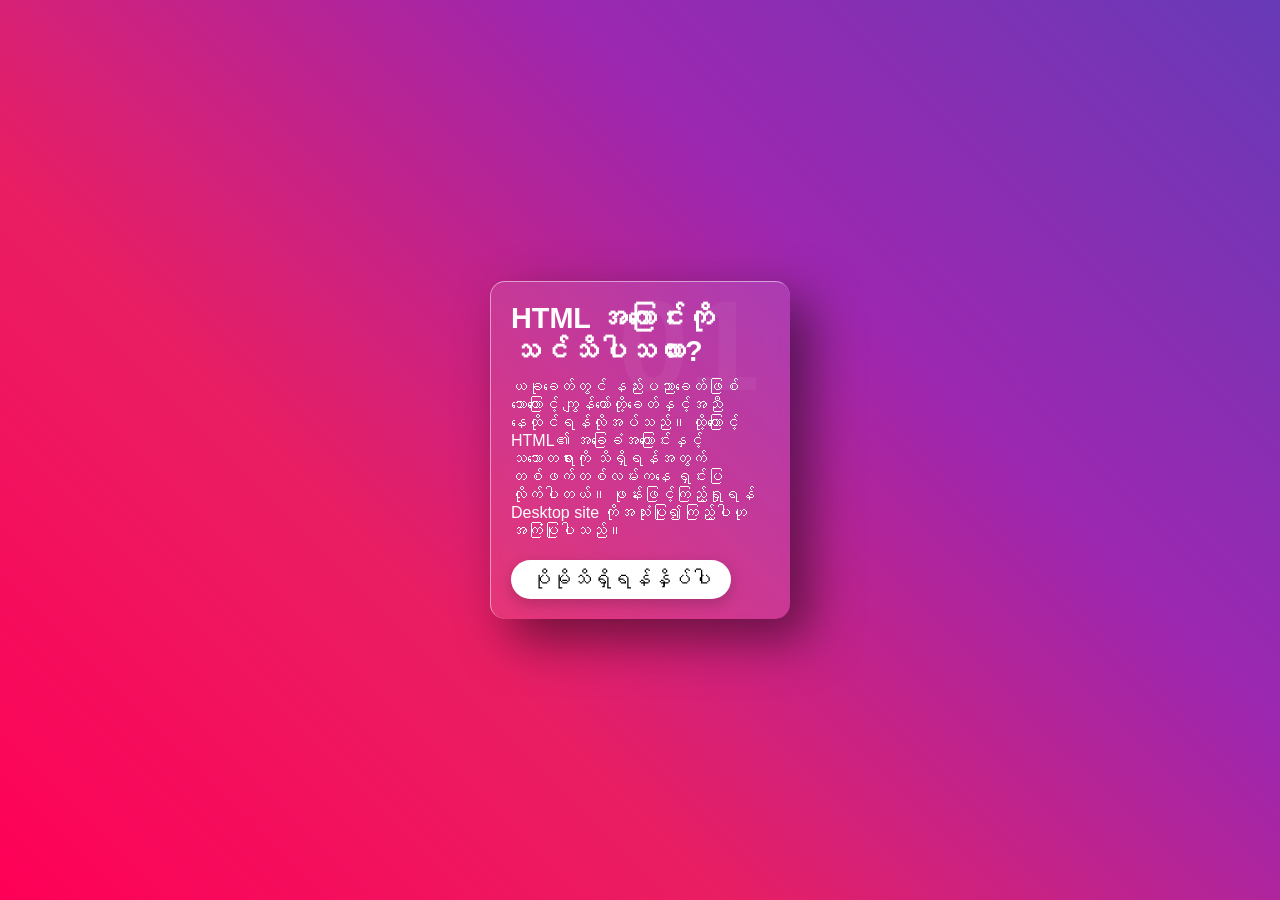
<file: index.html>
<!DOCTYPE html>
<html lang="en">
<head>
    <meta charset="UTF-8">
    <meta name="viewport" content="width=device-width, initial-scale=1.0">
    <title>Document</title>
    <link rel="stylesheet" href="a.css">
</head>
<body>

    <div class="container">
    <div class="card">
        <div class="content">
            <h2>01</h2>
            <h3>HTML အကြောင်းကိုသင်သိပါသလား?</h3>
            <p>ယခုခေတ်တွင် နည်းပညာခေတ်ဖြစ်သောကြောင့် ကျွန်တော်တို့ခေတ်နှင့်အညီ နေထိုင်ရန်လိုအပ်သည်။
                ထို့ကြောင့် HTML၏ အခြေခံအကြောင်းနှင့် သဘောတရားကို သိရှိရန်အတွက် တစ်ဖက်တစ်လမ်းကနေ ရှင်းပြလိုက်ပါတယ်။
            ဖုန်းဖြင့်ကြည့်ရှုရန် Desktop site ကိုအသုံးပြု၍ကြည့်ပါဟုအကြံပြုပါသည်။ </p>
            <style>
                .moving-link {
                    color: #2ecc71;
                    font-weight: bold;
                    text-emphasis: none;
                    display: inline-block;
                    transition: transform 0.3s ease, color 0.3s ease;
                }

                .moving-link:hover {
                    color: #e74c3c;
                    transition: translateX(15px);
                }

            </style>
            <a href="second.html" class="moving-link">ပိုမိုသိရှိရန်နှိပ်ပါ</a>
            
        </div>
    </div>
</div>
</body>

</html>
</file>
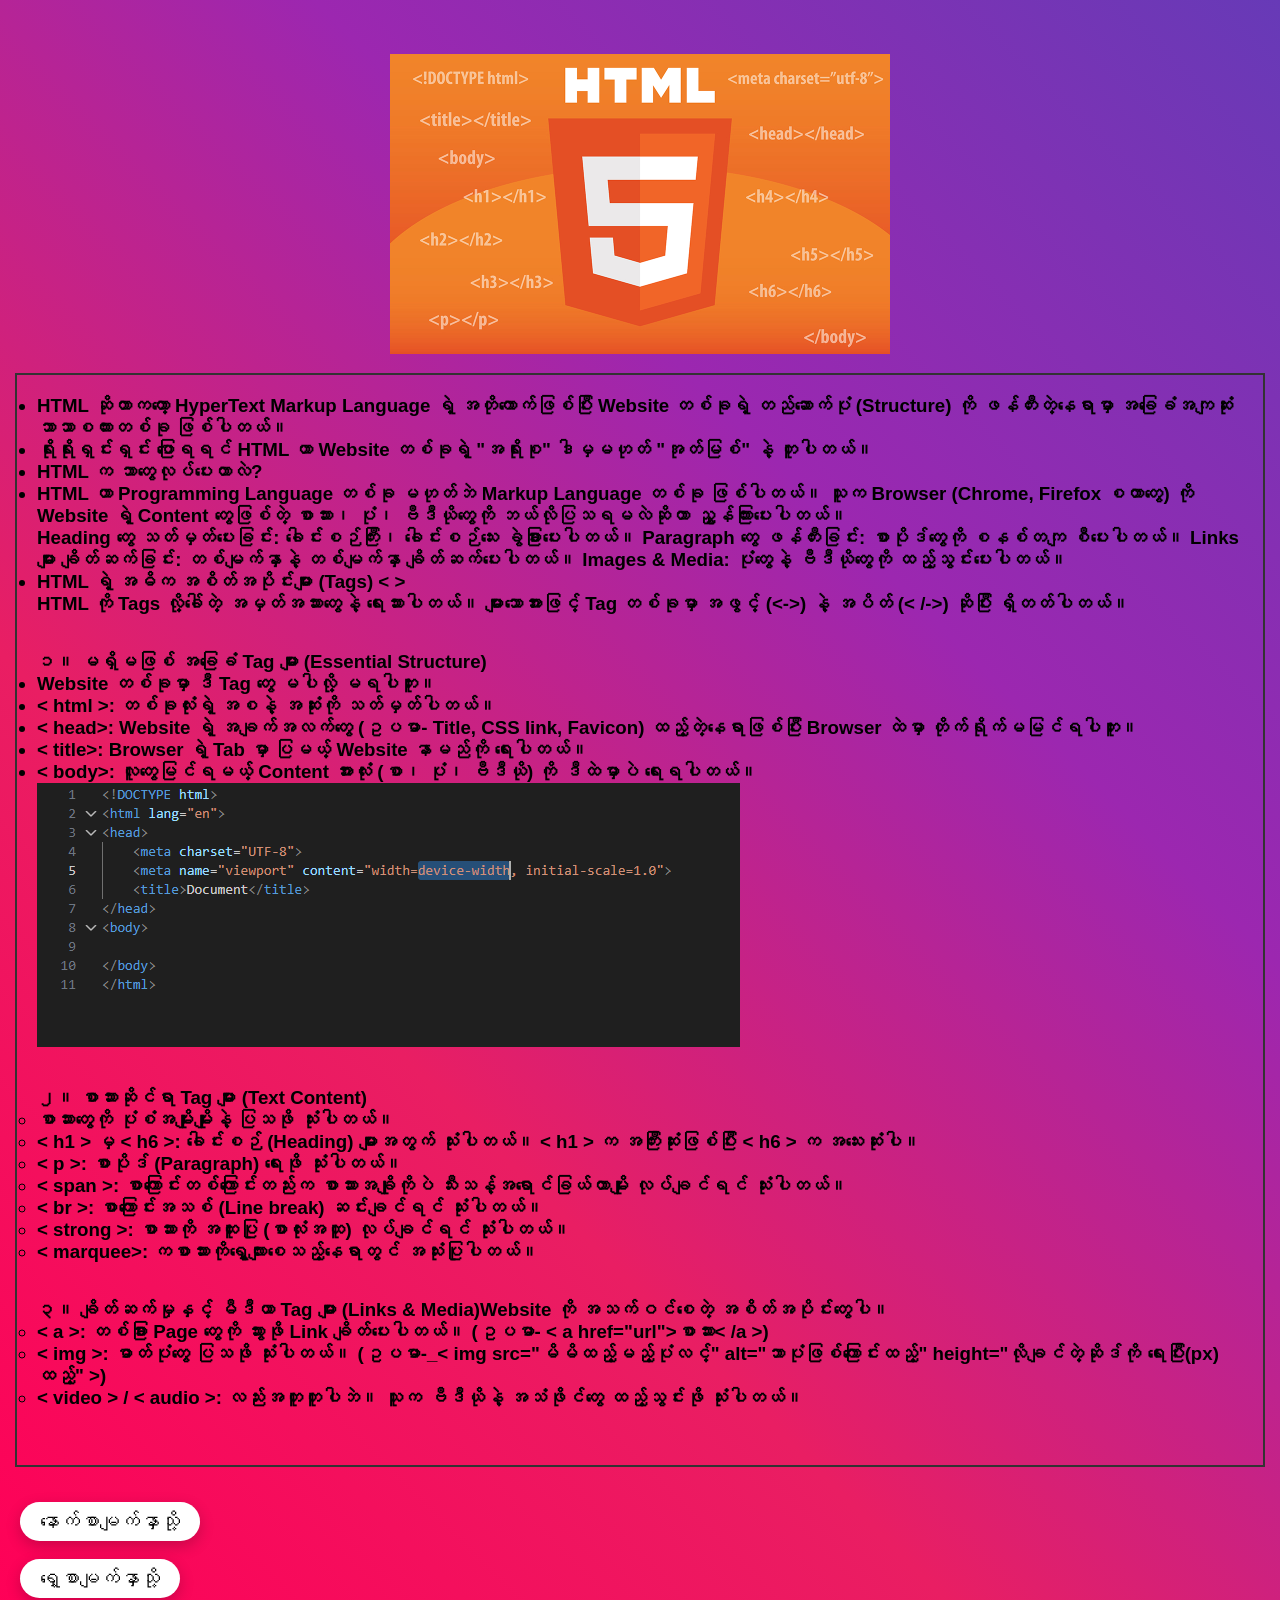
<file: second.html>
<!DOCTYPE html>
<html lang="en">
<head>
    <meta charset="UTF-8">
    <meta name="viewport" content="width=device-width, initial-scale=1.0">
    <title>Document</title>
    <link rel="stylesheet" href="b.css">
    <style>
        .my-box {
            border: 2px solid #333;
            padding: 20px;
            margin: 15px;
            font-family: Arial, sans-serif;
            line-height: auto;
            width: auto;
        }


    </style>
</head>
<body>
        <br><br><br>
        <div style="text-align: center;">
            <img src="sta-je-html.jpg" alt="html picture" height="300px" >
        </div>
    <div class="my-box"><ul><h3>
        <li>HTML ဆိုတာကတော့ HyperText Markup Language ရဲ့ အတိုကောက်ဖြစ်ပြီး Website တစ်ခုရဲ့ တည်ဆောက်ပုံ (Structure) ကို ဖန်တီးတဲ့နေရာမှာ အခြေခံအကျဆုံး ဘာသာစကားတစ်ခု ဖြစ်ပါတယ်။</li>
        <li>ရိုးရိုးရှင်းရှင်း ပြောရရင် HTML ဟာ Website တစ်ခုရဲ့ "အရိုးစု" ဒါမှမဟုတ် "အုတ်မြစ်" နဲ့ တူပါတယ်။</li>
    <li>HTML က ဘာတွေလုပ်ပေးတာလဲ?</li>
<li>HTML ဟာ Programming Language တစ်ခု မဟုတ်ဘဲ Markup Language တစ်ခု ဖြစ်ပါတယ်။ သူက Browser (Chrome, Firefox စတာတွေ) ကို Website ရဲ့ Content တွေဖြစ်တဲ့ စာသား၊ ပုံ၊ ဗီဒီယိုတွေကို ဘယ်လိုပြသရမလဲဆိုတာ ညွှန်ကြားပေးပါတယ်။</li>
Heading တွေ သတ်မှတ်ပေးခြင်း: ခေါင်းစဉ်ကြီး၊ ခေါင်းစဉ်သေး ခွဲခြားပေးပါတယ်။
Paragraph တွေ ဖန်တီးခြင်း: စာပိုဒ်တွေကို စနစ်တကျ စီပေးပါတယ်။
Links များ ချိတ်ဆက်ခြင်း: တစ်မျက်နှာနဲ့ တစ်မျက်နှာ ချိတ်ဆက်ပေးပါတယ်။
Images & Media: ပုံတွေနဲ့ ဗီဒီယိုတွေကို ထည့်သွင်းပေးပါတယ်။
<li>HTML ရဲ့ အဓိက အစိတ်အပိုင်းများ (Tags) <  >  </li>
HTML ကို Tags လို့ခေါ်တဲ့ အမှတ်အသားတွေနဲ့ ရေးသားပါတယ်။ များသောအားဖြင့် Tag တစ်ခုမှာ အဖွင့် (<->) နဲ့ အပိတ် (< /->) ဆိုပြီး ရှိတတ်ပါတယ်။</h3></ul>
            <div>
            <ul><br><br>
                <h3>၁။ မရှိမဖြစ် အခြေခံ Tag များ (Essential Structure)
        <li>Website တစ်ခုမှာ ဒီ Tag တွေ မပါလို့ မရပါဘူး။
<li> < html >: တစ်ခုလုံးရဲ့ အစနဲ့ အဆုံးကို သတ်မှတ်ပါတယ်။</li>
<li> < head>: Website ရဲ့ အချက်အလက်တွေ (ဥပမာ- Title, CSS link, Favicon) ထည့်တဲ့နေရာဖြစ်ပြီး Browser ထဲမှာ တိုက်ရိုက်မမြင်ရပါဘူး။</li>
<li> < title>: Browser ရဲ့ Tab မှာ ပြမယ့် Website နာမည်ကို ရေးပါတယ်။</li>
<li> < body>: လူတွေမြင်ရမယ့် Content အားလုံး (စာ၊ ပုံ၊ ဗီဒီယို) ကို ဒီထဲမှာပဲ ရေးရပါတယ်။</li></h3>
        <div style="text-align: block;"><img src="h11.png" alt="html photo"></div><br><br>
            <h3>
                ၂။ စာသားဆိုင်ရာ Tag များ (Text Content)
                <ul>
                    <li>စာသားတွေကို ပုံစံအမျိုးမျိုးနဲ့ ပြသဖို သုံးပါတယ်။</li>
                    <li>< h1 > မှ < h6 >: ခေါင်းစဉ် (Heading) များအတွက် သုံးပါတယ်။ < h1 > က အကြီးဆုံးဖြစ်ပြီး < h6 > က အသေးဆုံးပါ။</li>
                    <li>< p >: စာပိုဒ် (Paragraph) ရေးဖို သုံးပါတယ်။</li>
                    <li>< span >: စာကြောင်းတစ်ကြောင်းတည်းက စာသားအချိုကိုပဲ သီးသန့်အရောင်ခြယ်တာမျိုး လုပ်ချင်ရင် သုံးပါတယ်။</li>
                    <li>< br >: စာကြောင်းအသစ် (Line break) ဆင်းချင်ရင် သုံးပါတယ်။</li>
                    <li>< strong >: စာသားကို အထူးပြု (စာလုံးအထူ) လုပ်ချင်ရင် သုံးပါတယ်။</li>
                    <li>< marquee>: ကစာသားကိုရွှေ့လျားစေသည့်နေရာတွင် အသုံးပြုပါတယ်။</li>
                    
                </ul>
            </h3><br><br>

            <h3>၃။ ချိတ်ဆက်မှုနှင့် မီဒီယာ Tag များ (Links & Media)Website ကို အသက်ဝင်စေတဲ့ အစိတ်အပိုင်းတွေပါ။
                <ul>
                    <li>< a >: တစ်ခြား Page တွေကို သွားဖို Link ချိတ်ပေးပါတယ်။ (ဥပမာ- < a href="url">စာသား< /a >)</li>
                    <li>< img >: ဓာတ်ပုံတွေ ပြသဖို သုံးပါတယ်။ (ဥပမာ-_< img src="မိမိထည့်မည့်ပုံလင့်" alt="ဘာပုံဖြစ်ကြောင်းထည့်" height="လိုချင်တဲ့ဆိုဒ်ကို ရေးပြီး(px) ထည့်" >) </li>
                    <li>< video > / < audio >: လည်းအတူတူပါဘဲ။ သူက ဗီဒီယိုနဲ့ အသံဖိုင်တွေ ထည့်သွင်းဖို သုံးပါတယ်။</li>
                </ul>
            </h3><br><br>

             </ul>
        </div>
    </div>

    <div class="container">
        <div class="content">
        <style>
                .moving-link {
                    color: #2ecc71;
                    font-weight: bold;
                    text-emphasis: none;
                    display: inline-block;
                    transition: transform 0.3s ease, color 0.3s ease;
                }

                .moving-link:hover {
                    color: #e74c3c;
                    transition: translateX(15px);
                }

            </style>
           <div> 
            <a href="index.html" class="moving-link">နောက်စာမျက်နှာသို့</a><br><br>
            <a href="thirt.html" class="moving-link">ရှေ့စာမျက်နှာသို့</a>
            </div>
</div>
   
</body>
</html>
</file>
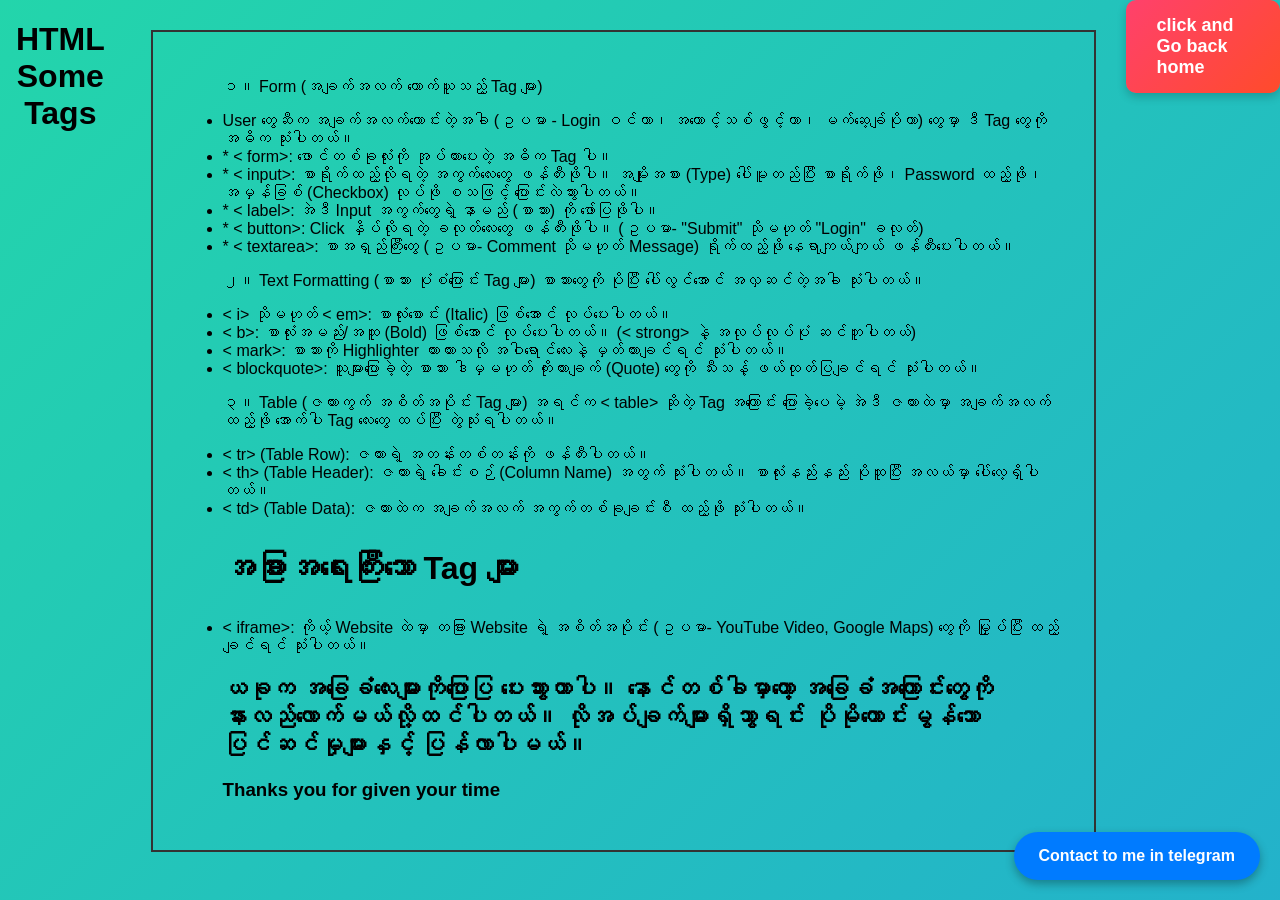
<file: thirt.html>
<!DOCTYPE html>
<html lang="en">
<head>
    <meta charset="UTF-8">
    <meta name="viewport" content="width=device-width, initial-scale=1.0">
    <title>Document</title>

    <style>
            .my-box {
            border: 2px solid #333;
            padding: 30px;
            margin: 30px;
            font-family: Arial, sans-serif;
            line-height: auto;
            width: auto;
        }
        body {
            margin: 0;
            padding: 0;
            width: 100%;
            height: 100vh;
            display: flex;
            justify-content: flex-start;
            align-items: flex-start;
            font-family: 'Segoe UI', Tahoma, Geneva, Verdana, sans-serif;

            background: linear-gradient( -45deg, #ee7752, #e73c7e, #23a6d5, #23d5ab );
            background-size: 400% 400%;

            animation: gradientAnimation 15s ease infinite;
        }

        @keyframes gradientAnimation {
            0% {
                background-position: 0% 50%;

            }
            50% {
                background-position: 100% 50%;
            }
            100% {
                background-position: 0% 50%;
            }
        }
    </style>

     <style>
    /* Link ကို ခလုတ်ပုံစံဖြစ်အောင် ပြောင်းလဲခြင်း */
    .button-link {
      display: inline-block;
      padding: 15px 30px;
      background: linear-gradient(135deg, #ff416c, #ff4b2b); /* အနီရောင်ပြေးလေး */
      color: white; /* စာသားအရောင် */
      text-decoration: none; /* Link မှာပါတဲ့ အောက်ကမျဉ်းတားကို ဖျောက်ခြင်း */
      font-size: 18px;
      font-weight: bold;
      border-radius: 10px; /* ထောင့်လေးတွေကို နည်းနည်းဝိုင်းစေခြင်း */
      box-shadow: 0 4px 10px rgba(0, 0, 0, 0.2);
      transition: 0.3s;
    }

    /* Mouse တင်လိုက်ရင် ဖြစ်မယ့်အလှ */
    .button-link:hover {
      background: linear-gradient(135deg, #ff4b2b, #ff416c);
      box-shadow: 0 6px 15px rgba(0, 0, 0, 0.3);
      transform: scale(1.05); /* နည်းနည်းလေး ကြီးလာမယ် */
    }
  </style>

  <style>
  .floating-button {
    /* ၁။ နေရာကို တစ်သတ်မှတ်တည်းဖြစ်အောင် Fixed ထားမယ် */
    position: fixed;
    
    /* ၂။ အောက်ခြေကနေ ဘယ်လောက်ကွာမလဲ (ဥပမာ - 20px) */
    bottom: 20px;
    
    /* ၃။ ညာဘက်ဘေးကနေ ဘယ်လောက်ကွာမလဲ (ဥပမာ - 20px) */
    right: 20px;

    /* ခလုတ်အလှဆင်ခြင်း */
    background: #007bff;
    color: white;
    padding: 15px 25px;
    text-decoration: none;
    border-radius: 50px;
    font-weight: bold;
    box-shadow: 0 4px 10px rgba(0,0,0,0.3);
    z-index: 1000; /* တခြားစာသားတွေရဲ့ အပေါ်မှာ အမြဲရှိနေအောင် */
  }

  .floating-button:hover {
    background: #0056b3;
  }
</style>

</head>
<body>
    <div  style="text-align: center;"><h1>HTML Some Tags</h1></div>
    <div class="content my-box" >
       <ul> <p>၁။ Form (အချက်အလက် ကောက်ယူသည့် Tag များ)
<li>User တွေဆီက အချက်အလက်တောင်းတဲ့အခါ (ဥပမာ - Login ဝင်တာ၊ အကောင့်သစ်ဖွင့်တာ၊ မက်ဆေ့ချ်ပိုတာ) တွေမှာ ဒီ Tag တွေကို အဓိက သုံးပါတယ်။</li>
 <li>* < form>: ဖောင်တစ်ခုလုံးကို အုပ်ထားပေးတဲ့ အဓိက Tag ပါ။</li>
 <li>* < input>: စာရိုက်ထည့်လိုရတဲ့ အကွက်လေးတွေ ဖန်တီးဖိုပါ။ အမျိုးအစား (Type) ပေါ်မူတည်ပြီး စာရိုက်ဖို၊ Password ထည့်ဖို၊ အမှန်ခြစ် (Checkbox) လုပ်ဖို စသဖြင့် ပြောင်းလဲသွားပါတယ်။</li>
 <li>* < label>: အဲဒီ Input အကွက်တွေရဲ့ နာမည် (စာသား) ကို ဖော်ပြဖိုပါ။</li>
 <li>* < button>: Click နှိပ်လိုရတဲ့ ခလုတ်လေးတွေ ဖန်တီးဖိုပါ။ (ဥပမာ- "Submit" သိုမဟုတ် "Login" ခလုတ်)</li>
 <li>* < textarea>: စာအရှည်ကြီးတွေ (ဥပမာ- Comment သိုမဟုတ် Message) ရိုက်ထည့်ဖို နေရာကျယ်ကျယ် ဖန်တီးပေးပါတယ်။ </li> </p>
        <p>၂။ Text Formatting (စာသား ပုံစံပြောင်း Tag များ)
စာသားတွေကို ပိုပြီး ပေါ်လွင်အောင် အလှဆင်တဲ့အခါ သုံးပါတယ်။</p>
        <li>< i> သိုမဟုတ် < em>: စာလုံးစောင်း (Italic) ဖြစ်အောင် လုပ်ပေးပါတယ်။</li>
        <li>< b>: စာလုံးအမည်း/အထူ (Bold) ဖြစ်အောင် လုပ်ပေးပါတယ်။ (< strong> နဲ့ အလုပ်လုပ်ပုံ ဆင်တူပါတယ်)</li>
        <li>< mark>: စာသားကို Highlighter တားထားသလို အဝါရောင်လေးနဲ့ မှတ်ထားချင်ရင် သုံးပါတယ်။</li>
        <li>< blockquote>: သူများပြောခဲ့တဲ့ စာသား ဒါမှမဟုတ် ကိုးကားချက် (Quote) တွေကို သီးသန့် ဖယ်ထုတ်ပြချင်ရင် သုံးပါတယ်။</li>

        <p>၃။ Table (ဇယားကွက် အစိတ်အပိုင်း Tag များ)
အရင်က < table> ဆိုတဲ့ Tag အကြောင်း ပြောခဲ့ပေမဲ့ အဲဒီ ဇယားထဲမှာ အချက်အလက်ထည့်ဖို အောက်ပါ Tag လေးတွေ ထပ်ပြီး တွဲသုံးရပါတယ်။</p>
            <li>< tr> (Table Row): ဇယားရဲ့ အတန်းတစ်တန်းကို ဖန်တီးပါတယ်။</li>
            <li>< th> (Table Header): ဇယားရဲ့ ခေါင်းစဉ် (Column Name) အတွက် သုံးပါတယ်။ စာလုံးနည်းနည်း ပိုထူပြီး အလယ်မှာ ပေါ်လေ့ရှိပါတယ်။</li>
            <li> < td> (Table Data): ဇယားထဲက အချက်အလက် အကွက်တစ်ခုချင်းစီ ထည့်ဖို သုံးပါတယ်။</li>

            <h1><p>အခြားအရေးကြီးသော Tag များ</p></h1>
        <li>< iframe>: ကိုယ့် Website ထဲမှာ တခြား Website ရဲ့ အစိတ်အပိုင်း (ဥပမာ- YouTube Video, Google Maps) တွေကို မြှုပ်ပြီး ထည့်ချင်ရင် သုံးပါတယ်။</li>

        <h2>ယခုက အခြေခံလေးများကိုပြောပြ ပေးသွားတာပါ။
            နောင်တစ်ခါမှာတော့ အခြေခံအကြောင်းတွေကို နားလည်လောက်မယ်လို့ထင်ပါတယ်။ လိုအပ်ချက်များရှိသွာရင်း ပိုမိုကောင်းမွန်သောပြင်ဆင်မှုများနှင့် ပြန်လာပါမယ်။
        </h2>
        <h3>Thanks you for given your time</h3>               
    </ul>
    </div>
      <a href="index.html" class="button-link">
   click and Go back home
  </a>

   <a href="https://t.me/Nyi_Nyi_12" target="_blank" class="floating-button">
    Contact to me in telegram</a>

    
</body>
</html>
</file>
<file: a.css>
* {
    margin: 0;
    padding: 0;
    box-sizing: border-box;
    font-family: 'Pyidaungsu', sans-serif;
}

body {
    display: flex;
    justify-content: center;
    align-items: center;
    min-height: 100vh;
    background: linear-gradient(45deg, #ff0057, #e91e63, #9c27b0, #673ab7); /* Background ရောင်စုံ */
}

.container {
    display: flex;
    justify-content: flex;
    align-items: flex;
    max-width: 1200px;
    flex-wrap: wrap;
}

.card {
    position: relative;
    width: 300px;
    height: auto;
    margin: 30px;
    box-shadow: 20px 20px 50px rgba(0, 0, 0, 0.5);
    border-radius: 15px;
    background: rgba(255, 255, 255, 0.1); /* မှန်ကြည်ရောင် */
    overflow: hidden;
    display: flex;
    justify-content: center;
    align-items: center;
    border-top: 1px solid rgba(255, 255, 255, 0.5);
    border-left: 1px solid rgba(255, 255, 255, 0.5);
    backdrop-filter: blur(5px); /* မှန်ဝါးဝါး effect */
}

.content {
    padding: 20px;
    text-align: flex;
    transition: 0.5s;
}

.content h2 {
    position: absolute;
    top: -10px;
    right: 30px;
    font-size: 8em;
    color: rgba(255, 255, 255, 0.05);
    pointer-events: none;
}

.content h3 {
    font-size: 1.8em;
    color: #fff;
    z-index: 1;
}

.content p {
    font-size: 1em;
    color: #fff;
    font-weight: 300;
    margin: 10px 0 20px;
}

.content a {
    display: inline-block;
    padding: 8px 20px;
    background: #fff;
    color: #000;
    border-radius: 20px;
    text-decoration: none;
    font-weight: 500;
    box-shadow: 0 5px 15px rgba(0,0,0,0.2);
}

a {
    color: blue;
    text-decoration: none;
    font-size: 20px;
    transition: all 0.3s ease-in-out;
    display: inline-block;
}
a:hover {
    color: red;
    transform: translateX(10px);
}

a:active {
    transform: scale(0.9);
}
</file>
<file: b.css>
* {
    margin: 0;
    padding: 0;
    box-sizing: border-box;
    font-family: 'Pyidaungsu', sans-serif;
}

body {
    display: block-end;
    justify-content: block-end;
    align-items: block-end;
    min-height: 100vh;
    background: linear-gradient(45deg, #ff0057, #e91e63, #9c27b0, #673ab7); /* Background ရောင်စုံ */
}

.container {
    display: flex;
    justify-content: flex;
    align-items: flex;
    max-width: 1200px;
    flex-wrap: wrap;
}

.card {
    position: relative;
    width: 300px;
    height: auto;
    margin: 30px;
    box-shadow: 20px 20px 50px rgba(0, 0, 0, 0.5);
    border-radius: 15px;
    background: rgba(255, 255, 255, 0.1); /* မှန်ကြည်ရောင် */
    overflow: hidden;
    display: flex;
    justify-content: center;
    align-items: center;
    border-top: 1px solid rgba(255, 255, 255, 0.5);
    border-left: 1px solid rgba(255, 255, 255, 0.5);
    backdrop-filter: blur(5px); /* မှန်ဝါးဝါး effect */
}

.content {
    padding: 20px;
    text-align: flex;
    transition: 0.5s;
}

.content h2 {
    position: absolute;
    top: -10px;
    right: 30px;
    font-size: 8em;
    color: rgba(255, 255, 255, 0.05);
    pointer-events: none;
}

.content h3 {
    font-size: 1.8em;
    color: #fff;
    z-index: 1;
}

.content p {
    font-size: 1em;
    color: #fff;
    font-weight: 300;
    margin: 10px 0 20px;
}

.content a {
    display: inline-block;
    padding: 8px 20px;
    background: #fff;
    color: #000;
    border-radius: 20px;
    text-decoration: none;
    font-weight: 500;
    box-shadow: 0 5px 15px rgba(0,0,0,0.2);
}

a {
    color: blue;
    text-decoration: none;
    font-size: 20px;
    transition: all 0.3s ease-in-out;
    display: inline-block;
}
a:hover {
    color: red;
    transform: translateX(10px);
}

a:active {
    transform: scale(0.9);
}
</file>
